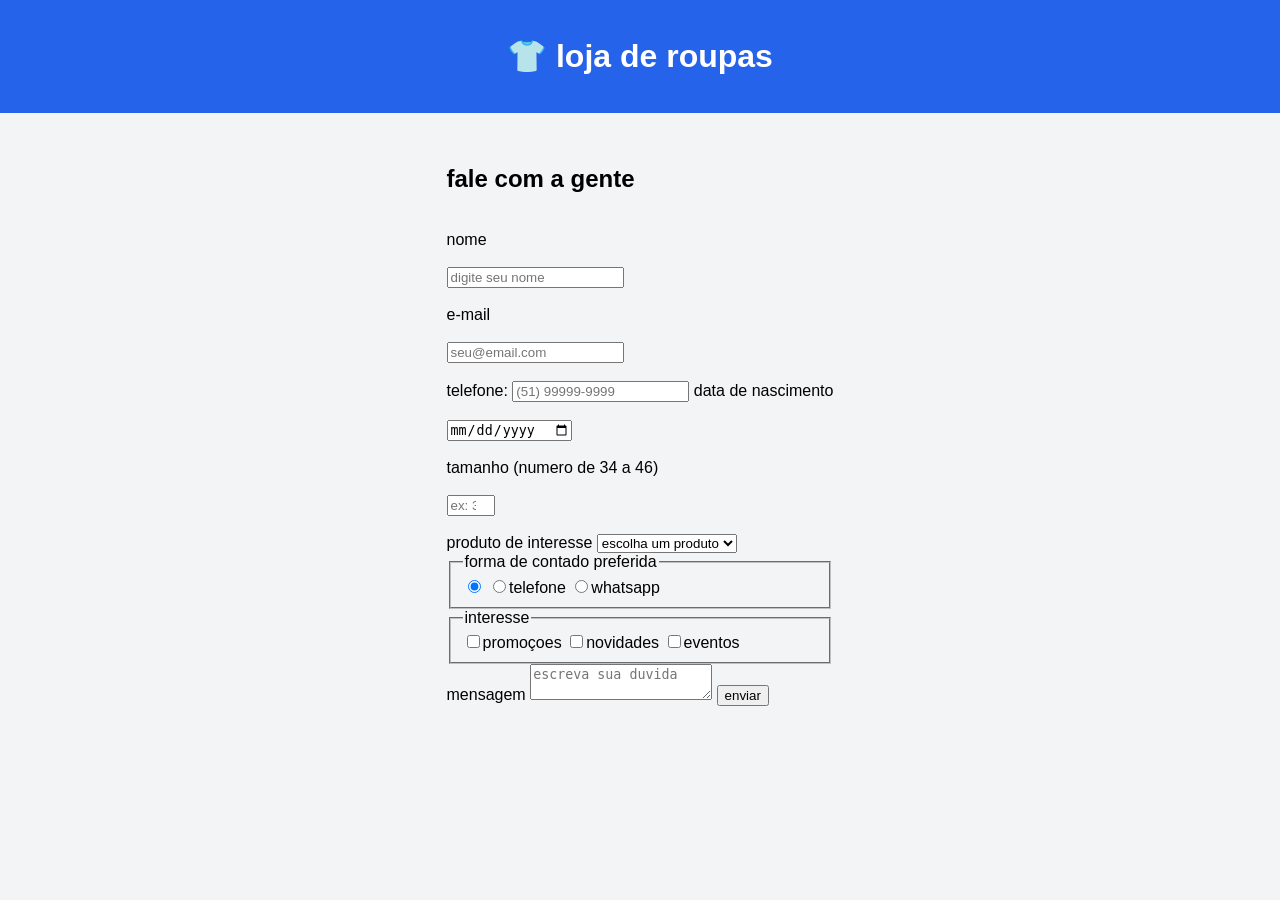
<file: index.html>
<!DOCTYPE html>
<html lang="pt-BR">
<head>
    <meta charset="UTF-8">
    <meta name="viewport" content="width=device-width, initial-scale=1.0">
    <title>Loja de Roupas</title>
    <link rel="stylesheet" href="/css/style.css">
</head>
<body>

<header>
    <h1>👕 loja de roupas</h1>
</header>
<main class="area-contado">
    <form action="formulario">
        <h2>fale com a gente</h2><br>
        <label for="nome">nome</label><br><br>
        <input type="text" id="nome" placeholder="digite seu nome" required minlength="3"><br><br>
        <label for="email">e-mail</label><br><br>
        <input type="email" id="email" placeholder="seu@email.com" required><br><br>
        <label for="telefone">telefone:</label>
        <input type="tel" id="telefone" placeholder="(51) 99999-9999">
        <label for="nascimento">data de nascimento</label><br><br>
        <input type="date" id="nascimento" required><br><br>
        <label for="tamanho">tamanho (numero de 34 a 46)</label><br><br>
        <input type="number" id="tamanho" min="34" max="46" step="2" placeholder="ex: 38"><br><br>
        <label for="produto">produto de interesse</label>
        <select id="produto" required>
            <option value="">escolha um produto</option>
            <option value="camiseta">camiseta</option>
            <option value="calca">calça</option>
            <option value="jaqueta">jaqueta</option>
            <option value="tenis">tenis</option>
            <option value="vestido">vestido</option>
        </select>
        <fieldset>
            <legend>forma de contado preferida</legend>
            <label><input type="radio" name="contado" value="email" checked><e-mai></label>
            <label><input type="radio" name="contado" value="telefone">telefone</label>
            <label><input type="radio" name="contado" value="whatsapp">whatsapp</label>
        </fieldset>
        <fieldset>
            <legend>interesse</legend>
            <label><input type="checkbox" name="interesse" value="promocoes">promoçoes</label>
            <label><input type="checkbox" name="interesse" value="novidades">novidades</label>
            <label><input type="checkbox" name="interesse" value="eventos">eventos</label>
        </fieldset>
        <label for="mensagem">mensagem</label>
        <textarea name="mensagem" id="mensagem" placeholder="escreva sua duvida" maxlength="200"></textarea>

        <button type="submit">enviar</button>
    </form>
</main>


</body>
</html>
</file>
<file: css/style.css>
*{
    box-sizing: border-box;
}
body{
    font-family: Arial, Helvetica, sans-serif;
    background-color: #f3f4f6;
    margin: 0;
}
header{
    background-color: #2563eb;
    color: white;
    text-align: center;
    padding: 16px;
}
.area-contado{
    display: flex;
    justify-content: center;padding: 32px 16px;
}
</file>
